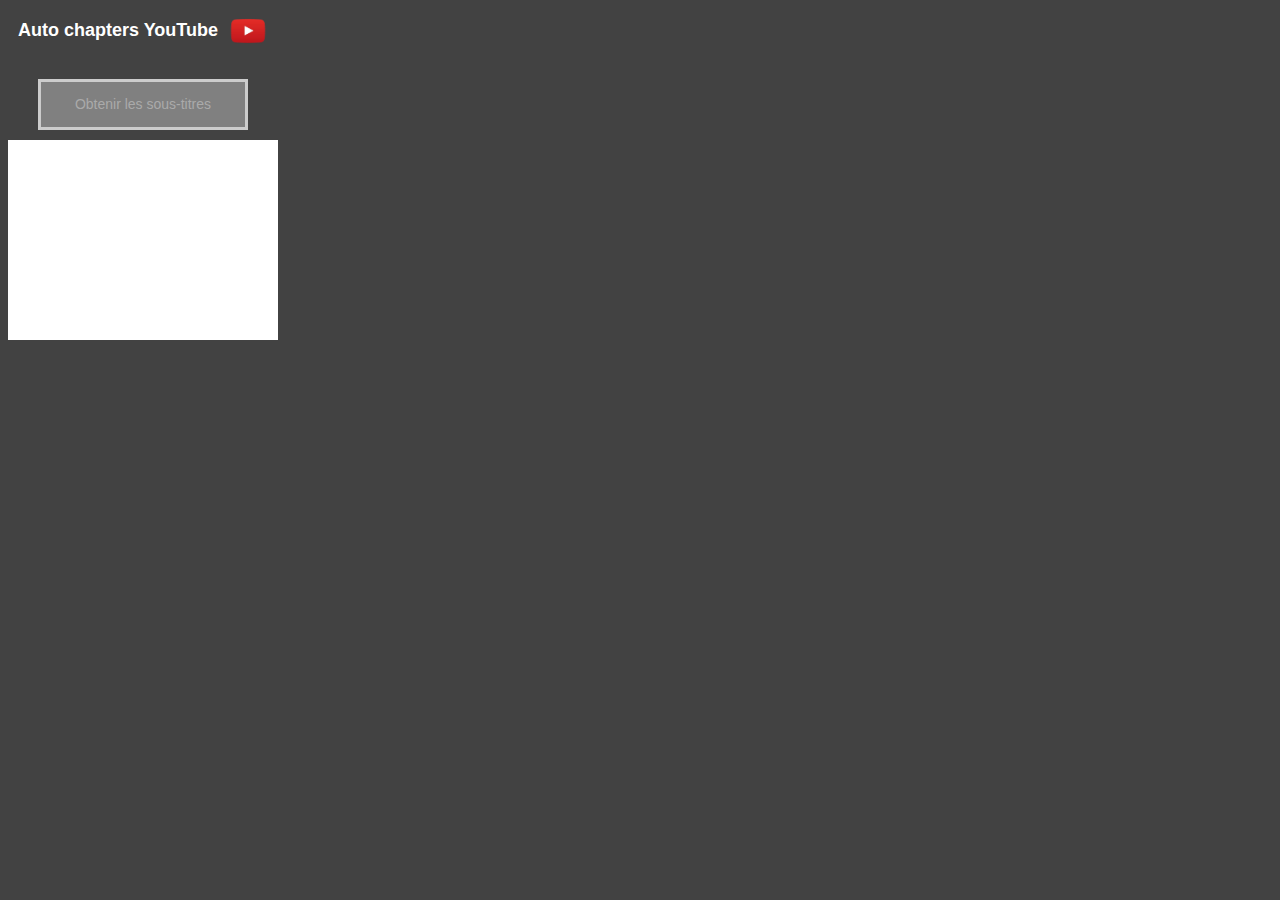
<file: index.html>
<!DOCTYPE html>
<html lang="en">
<head>
  <meta charset="UTF-8">
  <title>Auto Chapters for YouTube</title>
  <link rel="stylesheet" href="style.css">
</head>
<body>
  <div style="display: flex;">
  <h1 style="margin-left: 10px; font-size: 18px; color: white;">Auto chapters YouTube</h1>
  <img style="width: 60px;" src="youtube_icon-removebg-preview.png" alt="youtube">
</div>

  <button style="
  width: 210px;
  padding: 0.9rem 1.8rem;
 font-size: 14px;
 margin-top: 25px;
  margin-left: 30px;
  margin-bottom: 10px;
  color: rgb(255, 255, 255);
  border: 3px solid rgb(252, 70, 100);
  cursor: pointer;
  background-color: transparent;
 text-decoration: none;" id="getSubtitles"
>Obtenir les sous-titres</button>
 




  <div  id="subtitles" style="white-space: pre-line;
   font-family: Georgia, 'Times New Roman', Times, serif;
    background-color: rgb(255, 255, 255);
    width: 270px;
    min-height: 200px;
    gap: 0px;
    
    max-height: 500px;
    overflow: hidden;"></div>
  <script src="popup.js"></script>
  
</body>
</html>
</file>
<file: style.css>
body{
    font-family: 'Segoe UI', Tahoma, Geneva, Verdana, sans-serif;
}

ul{
    padding: 0;
    max-height: 400px;
    overflow: auto;
    
}

li{
    overflow: hidden;
    display: flex;   
    margin: 0;
    list-style-type: none;
    margin-bottom: 15px;
    width: 240px;
    height: 50px;
 
}

b{  

    z-index: 1;
    flex: 0;
    margin: 0;
    margin-left: 10px;
    margin-top: 7.5px;
    border-radius: 5px;
    padding-left: 10px;
    padding-right: 10px;
    padding-top: 10px;
    height: 25px;
    text-align: center;
    color: white;
    background-color: rgba(0, 0, 0);
}

@font-face {
    font-family: youtube;
    src: url(youtube-sans-medium.ttf);
}
p{
    font-family: youtube;
    width: 220px;
    margin-left: 5px;
    font-size: 15px;
}

li:hover{
    
    cursor: pointer;
   
    background-color: #f2f2f2;
}

body{
    width: 270px;
    max-height:500px ;
    background-color: rgb(66, 66, 66);
}
</file>
